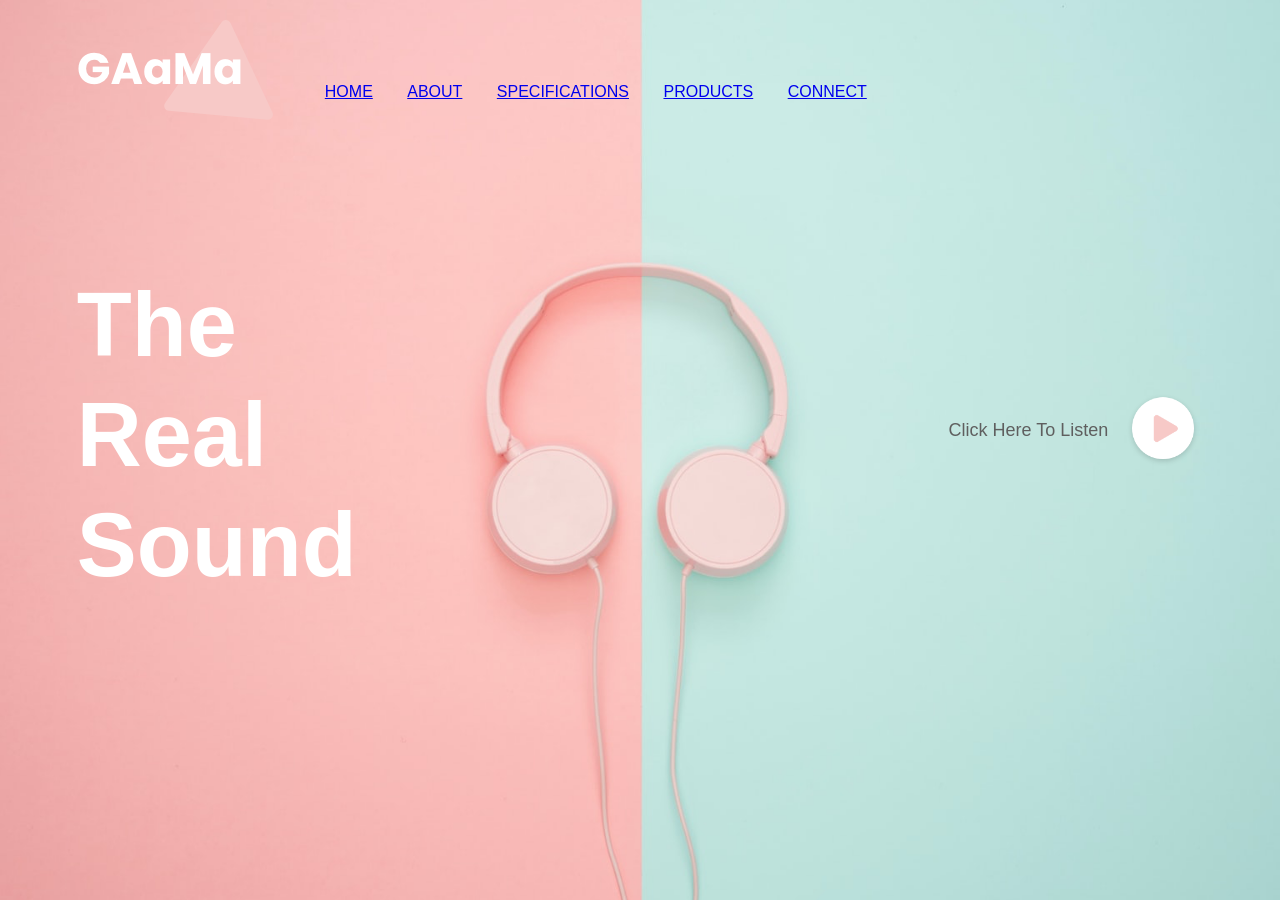
<file: index.html>
<html>
<head>
    <title> Music Webpage</title>
    <style type="text/css">
        *{
    margin: 0;
    padding: 0;
    font-family: sans-serif;
}

.container{
    height: 100vh;
    width: 100%;
    background-image: url(media/image.png);
    background-size: cover;
    background-position: center;
    position: relative;
}

.navbar{
    width: 88%;
    margin: auto;
    margin-right: ;
    padding: 15px 0;
    display: flex;
    align-items: center;
    #justify-content: space-between;
}

.logo{
    width: 140px;
    cursor: pointer;
}

.navbar ul li{
    list-style: none;
    display: inline-block;
    margin: 0 15px;
}

..navbar ul li a{
    text-decoration: none;
    color: #5f5f5f;
    font-size: 15px;
}

.content{
    width: 100%;
    position: absolute;
    top: 30%;

}
.left-col{
    margin-left: 6%;
}

.left-col h1{
      font-size: 90px;
      color: #fff;
      line-height: 110px;
      float: left;
}

.right-col{
    float: right;
    margin-right: 6%;
    margin-top: 120px;
    display: flex;
    align-items: center;
}

.right-col p{
    font-size: 18px;
    color: #5f5f5f;
    font-weight: 400 ;
    margin-right: 15px;

}

#icon{
    width: 80px;
    cursor: pointer;
}
    </style>

</head>

<body>
      
    <div class="container">
         <div class="navbar">
             <img src="media/logo.png" alt="logo">
             <ul>
                 <li> <a href="#">HOME </a> </li>
                 <li> <a href="#">ABOUT </a> </li>
                 <li> <a href="#">SPECIFICATIONS </a> </li>
                 <li> <a href="#">PRODUCTS</a> </li>
                 <li> <a href="#">CONNECT</a> </li>
               </ul>
         </div>
          <div class="content">
              <div class="left-col">
                  <h1>The<br>Real <br> Sound</h1>
              </div>
              <div class="right-col">
                  <p> Click Here To Listen</p>
                  <img src="media/play.png" id="icon">
              </div>
          </div>
    </div>
    <audio id="mySong">

        <source src="media/Naan Pizhai.mp3" type="audio/mp3">
    </audio>

    <script>
        var mySong = document.getElementById ("mySong");
        var icon  = document.getElementById ("icon");

        icon.onclick = function(){
            if(mySong.paused){
                mySong.play();
                icon.src="media/pause.png";
            } else{
                mySong.pause();
                icon.src="media/play.png";
            }
        }
    </script>
    
</body>
</html>
</file>
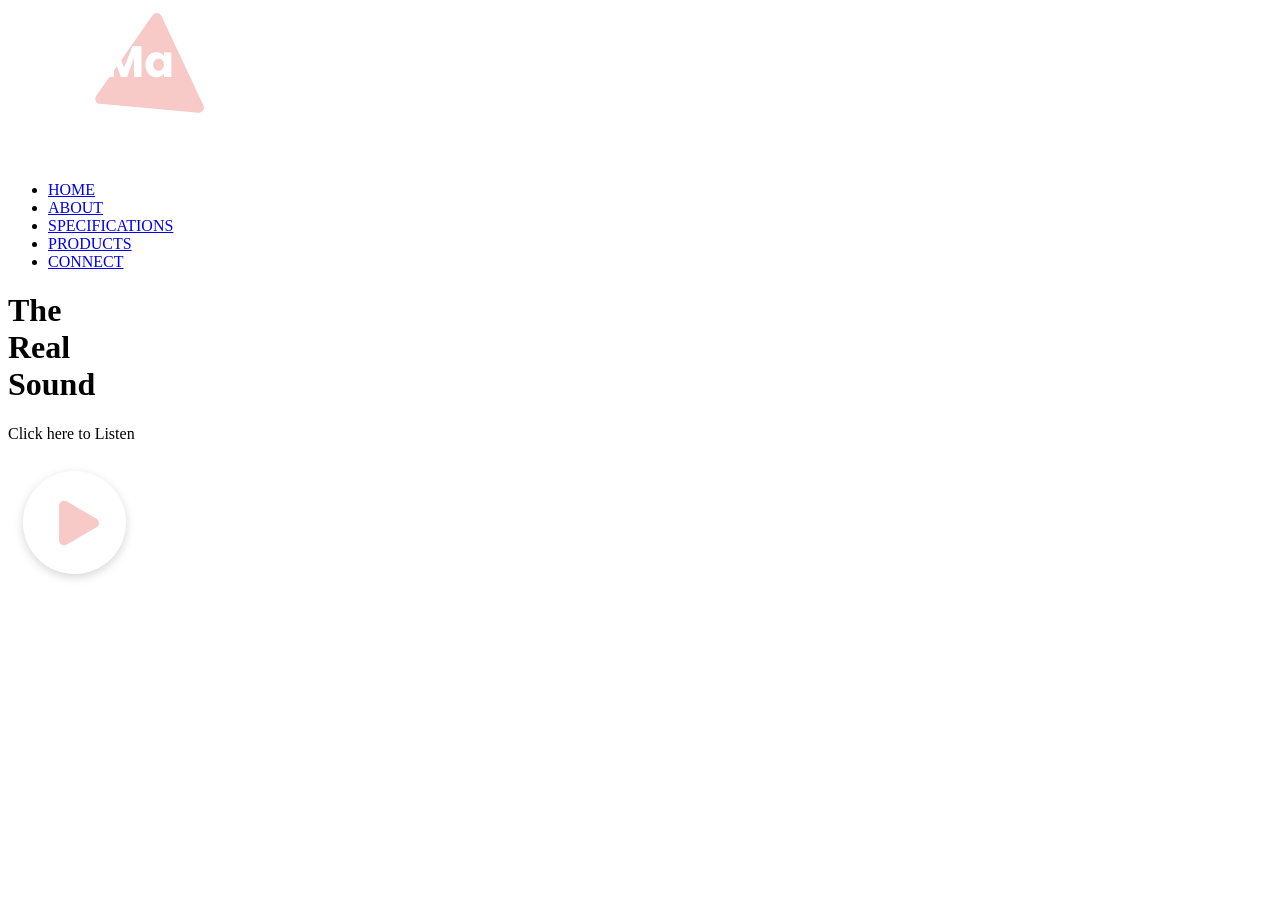
<file: media/music.html>
<!DOCTYPE html>
<html>
<head>
	<title>Music Webpage</title>
	<link rel="stylesheet" type="text/css" href="https://drive.google.com/file/d/1DfkGRMLMpxdHnO3L2g-dy3ps3wpyPEak/view?usp=sharing">
</head>
<body>
   <div class="container">
   	   <div class="navbar">
   	   	<img src="logo.png" alt="logo" id="icon1">
   	   	<ul>
   	   		<li><a href="#">HOME</a></li>
   	   		<li><a href="#">ABOUT</a></li>
   	   		<li><a href="#">SPECIFICATIONS</a></li>
   	   		<li><a href="#">PRODUCTS</a></li>
   	   		<li><a href="#">CONNECT</a></li>
   	   	</ul>
   	   </div>

   	   <div class="left">
   	   		<h1>The<br>Real<br>Sound</h1>
   	   </div>

   	   <div class="right">
   	   		<p>Click here to Listen</p>
   	   		<img src="play.png" id="icon">
   	   </div>
   </div>
   <audio id="mySong">

        <source src="Naan Pizhai.mp3" type="audio/mp3">
    </audio>
    <script>
        var mySong = document.getElementById ("mySong");
        var icon  = document.getElementById ("icon");

        icon.onclick = function(){
            if(mySong.paused){
                mySong.play();
                icon.src="pause.png";
            } else{
                mySong.pause();
                icon.src="play.png";
            }
        }
    </script>
</body>
</html>
</file>
